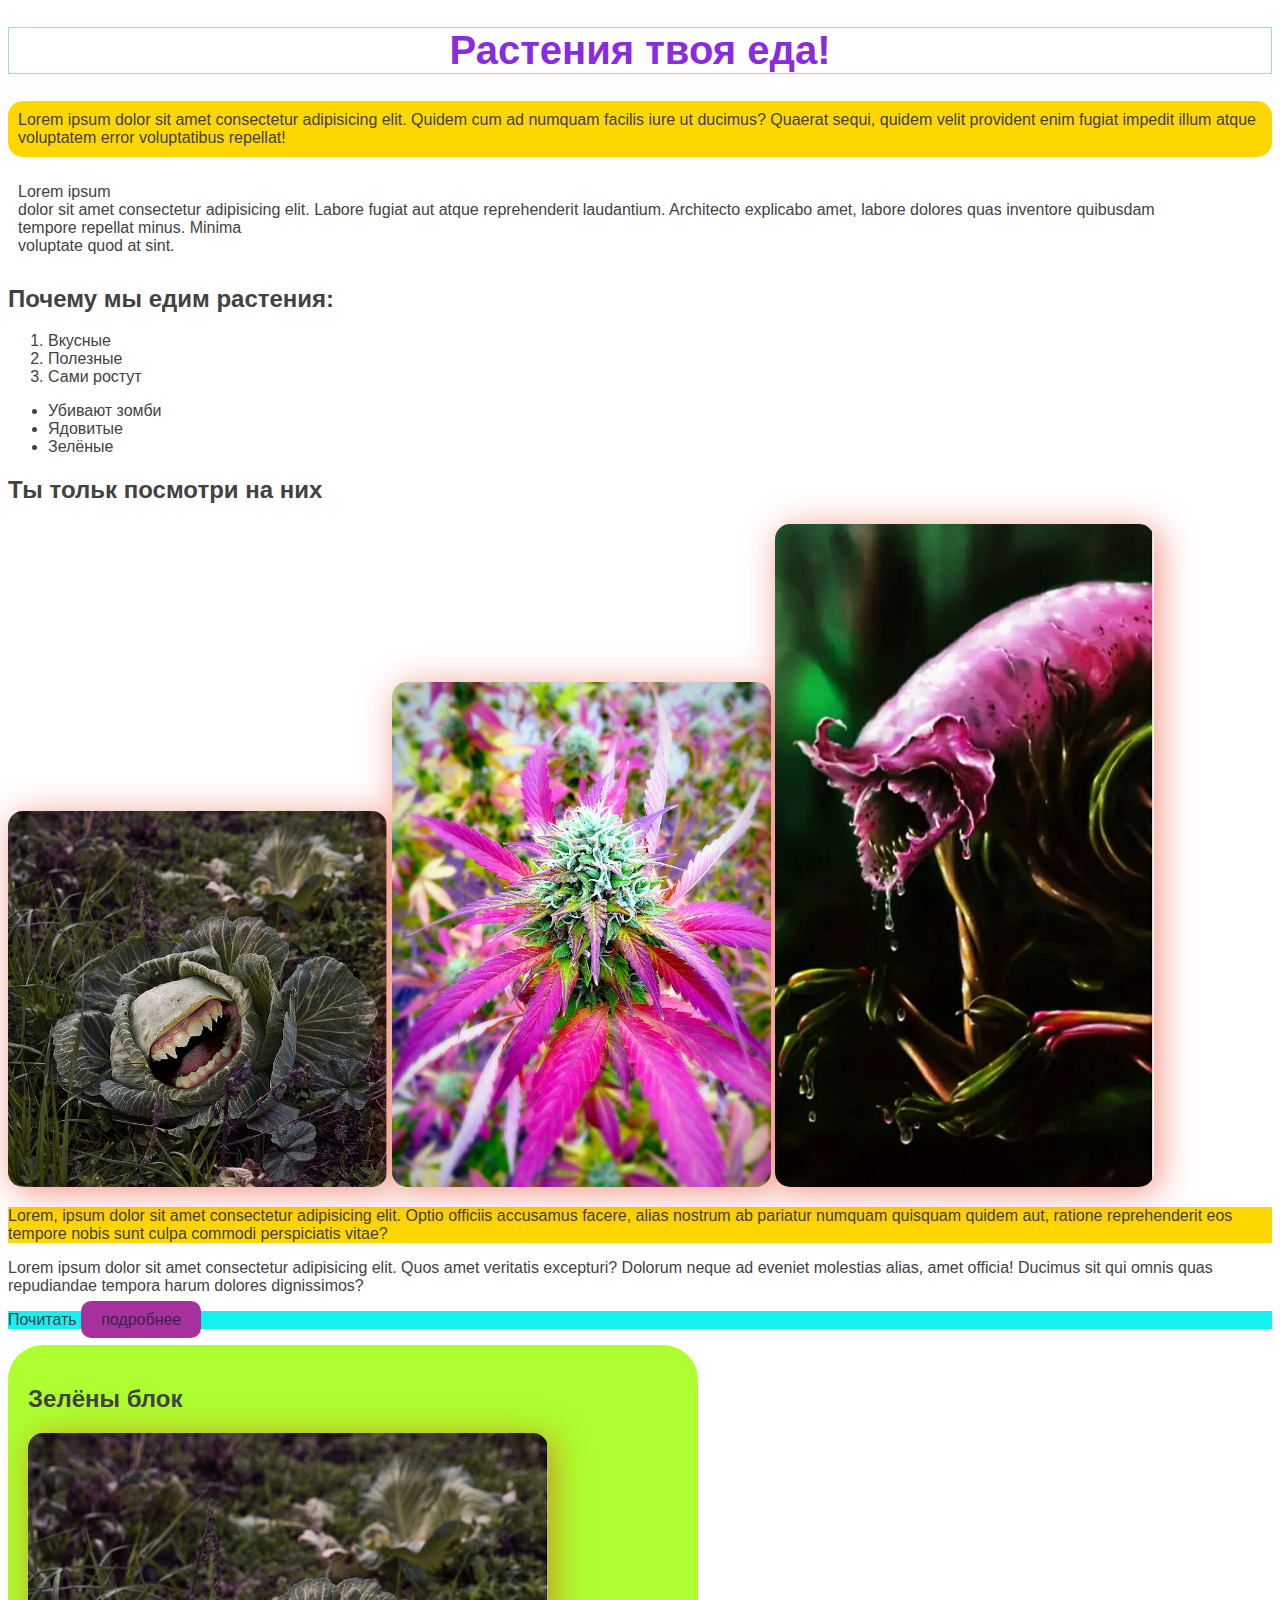
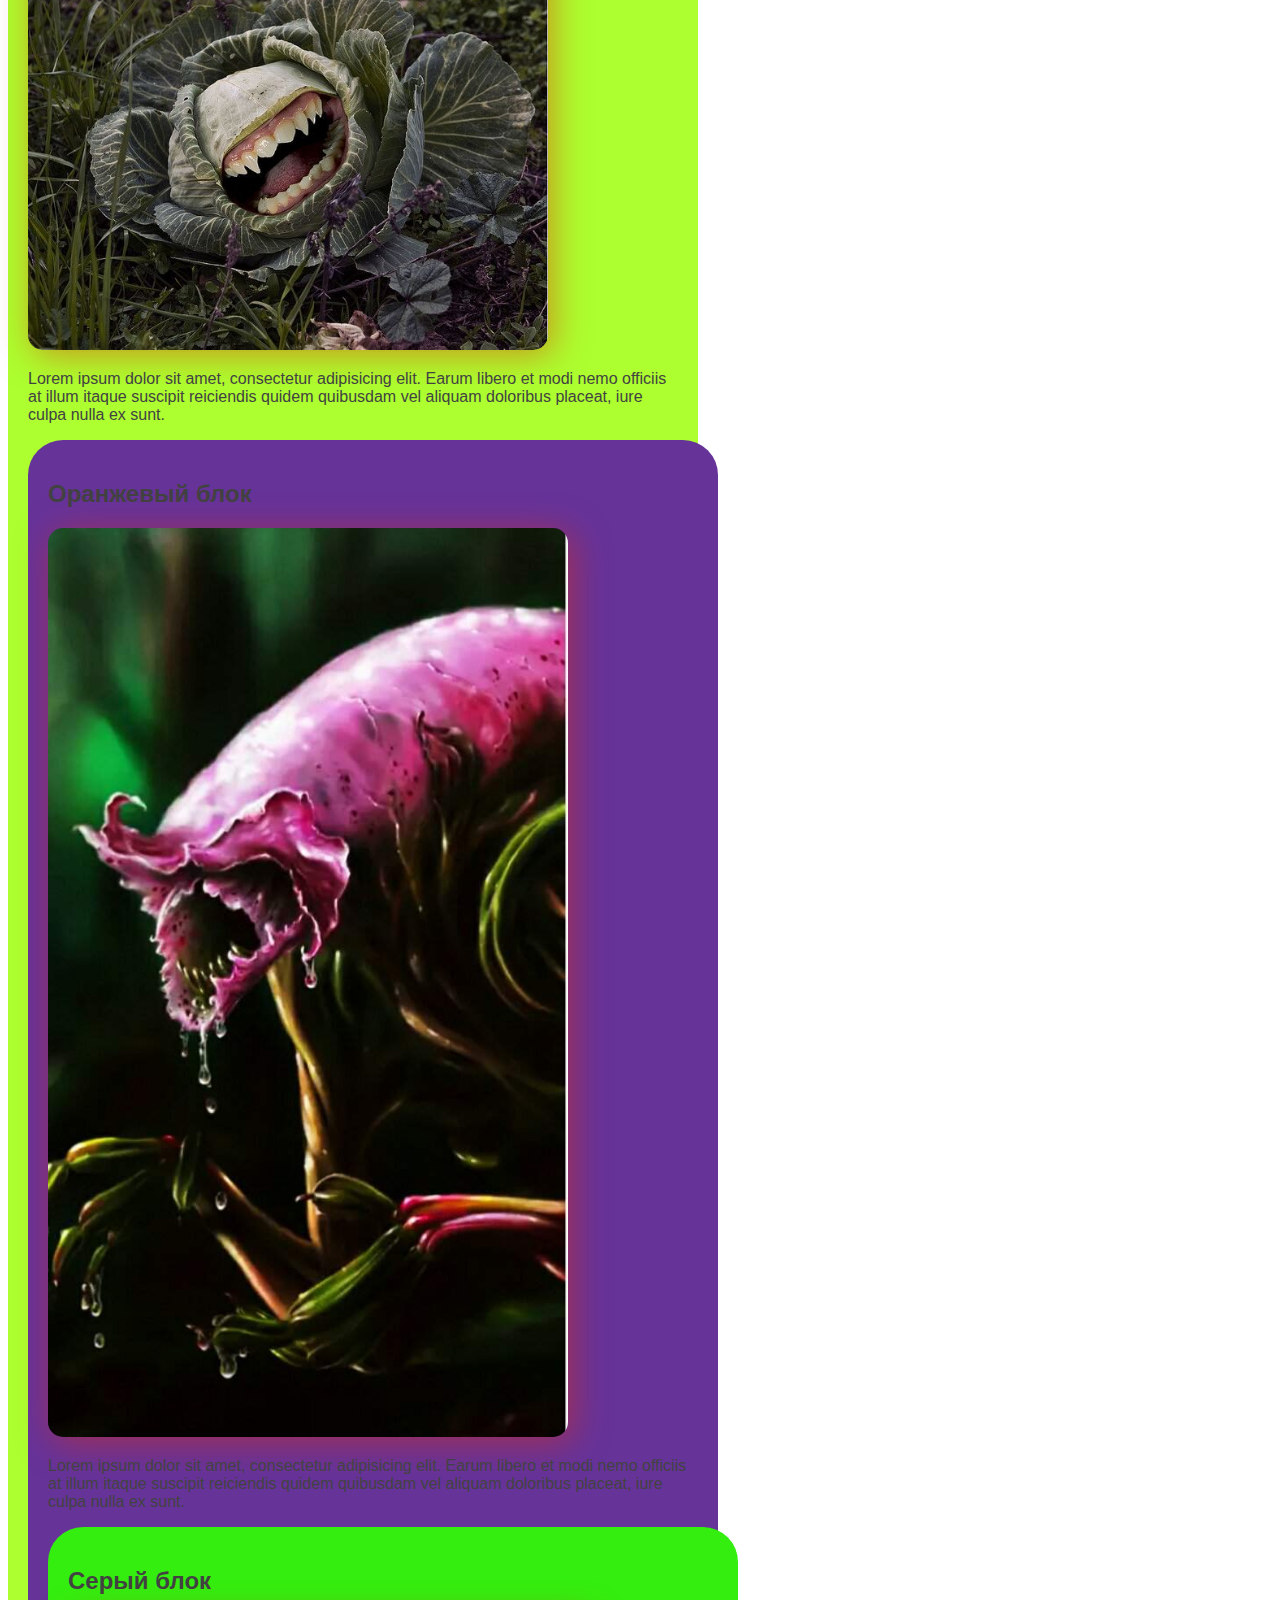
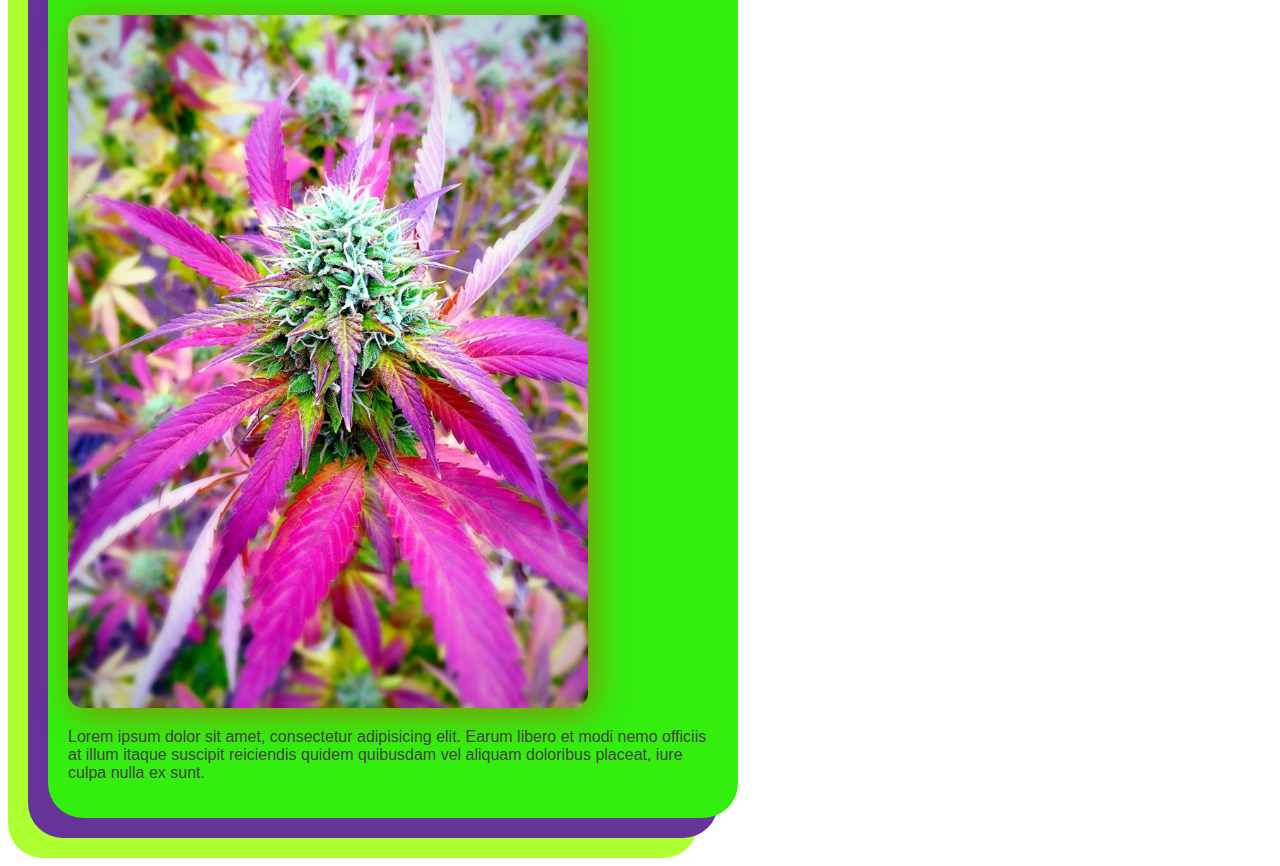
<file: Вёрстка-начало/index.html>
<!DOCTYPE html>
<html lang="en">
<head>
    <meta charset="UTF-8">
    <meta http-equiv="X-UA-Compatible" content="IE=edge">
    <meta name="viewport" content="width=device-width, initial-scale=1.0">
    <title>Сайт про  растения</title>
    <link rel="stylesheet" href="./style.css">

</head>
<body>
    <H1>Растения твоя еда!</H1>
    <p class="rounded blue">Lorem ipsum dolor sit amet consectetur adipisicing elit. Quidem cum ad numquam facilis iure ut ducimus? Quaerat sequi, quidem velit provident enim fugiat impedit illum atque voluptatem error voluptatibus repellat!</p> 
    <p class="rounded red">Lorem ipsum <br> dolor sit amet consectetur adipisicing elit. Labore fugiat aut atque reprehenderit laudantium. Architecto explicabo amet, labore dolores quas inventore quibusdam <br> tempore repellat minus. Minima <br> voluptate quod at sint.</p>
    <h2>Почему мы едим растения:</h2>
    <ol>
        <li>Вкусные</li>
        <li>Полезные</li>
        <li>Сами ростут</li>
    </ol>
    <ul>
        <li>Убивают зомби</li>
        <li>Ядовитые</li>
        <li>Зелёные</li>
    </ul>
    <H2>Ты тольк посмотри на них</H2>
    <img src="./kapusta-zubi.jpg" alt="смешная капуста" title="вот этот текст видно">
    <img src="./MJ-ALIEN.jpg" alt="растафарай" title="не видно текста">
    <img src="./predator-flawer.jpg" alt="цветок похожий на чужого" title="хачарача">
    <p class="rounden blue">Lorem, ipsum dolor sit amet consectetur adipisicing elit. Optio officiis accusamus facere, alias nostrum ab pariatur numquam quisquam quidem aut, ratione reprehenderit eos tempore nobis sunt culpa commodi perspiciatis vitae?</p><p>Lorem ipsum dolor sit amet consectetur adipisicing elit. Quos amet veritatis excepturi? Dolorum neque ad eveniet molestias alias, amet officia! Ducimus sit qui omnis quas repudiandae tempora harum dolores dignissimos?</p>
    <p class="pink">Почитать  <a href="https://gorshkoff.ru/" target="_blank"> подробнее</a></p>

<div class="block green">
    <h2>Зелёны блок</h2>
    <img src="./kapusta-zubi.jpg" alt="">
    <p>Lorem ipsum dolor sit amet, consectetur adipisicing elit. Earum libero et modi nemo officiis at illum itaque suscipit reiciendis quidem quibusdam vel aliquam doloribus placeat, iure culpa nulla ex sunt.</p>
    
    <div class="block orange">
        <h2>Оранжевый блок</h2>
        <img src="./predator-flawer.jpg" alt="">
        <p>Lorem ipsum dolor sit amet, consectetur adipisicing elit. Earum libero et modi nemo officiis at illum itaque suscipit reiciendis quidem quibusdam vel aliquam doloribus placeat, iure culpa nulla ex sunt.</p>

        <div class="block gray">
            <h2>Серый блок</h2>
            <img src="./MJ-ALIEN.jpg" alt="">
            <p>Lorem ipsum dolor sit amet, consectetur adipisicing elit. Earum libero et modi nemo officiis at illum itaque suscipit reiciendis quidem quibusdam vel aliquam doloribus placeat, iure culpa nulla ex sunt.</p>
</div>
</body>
</html>
</file>
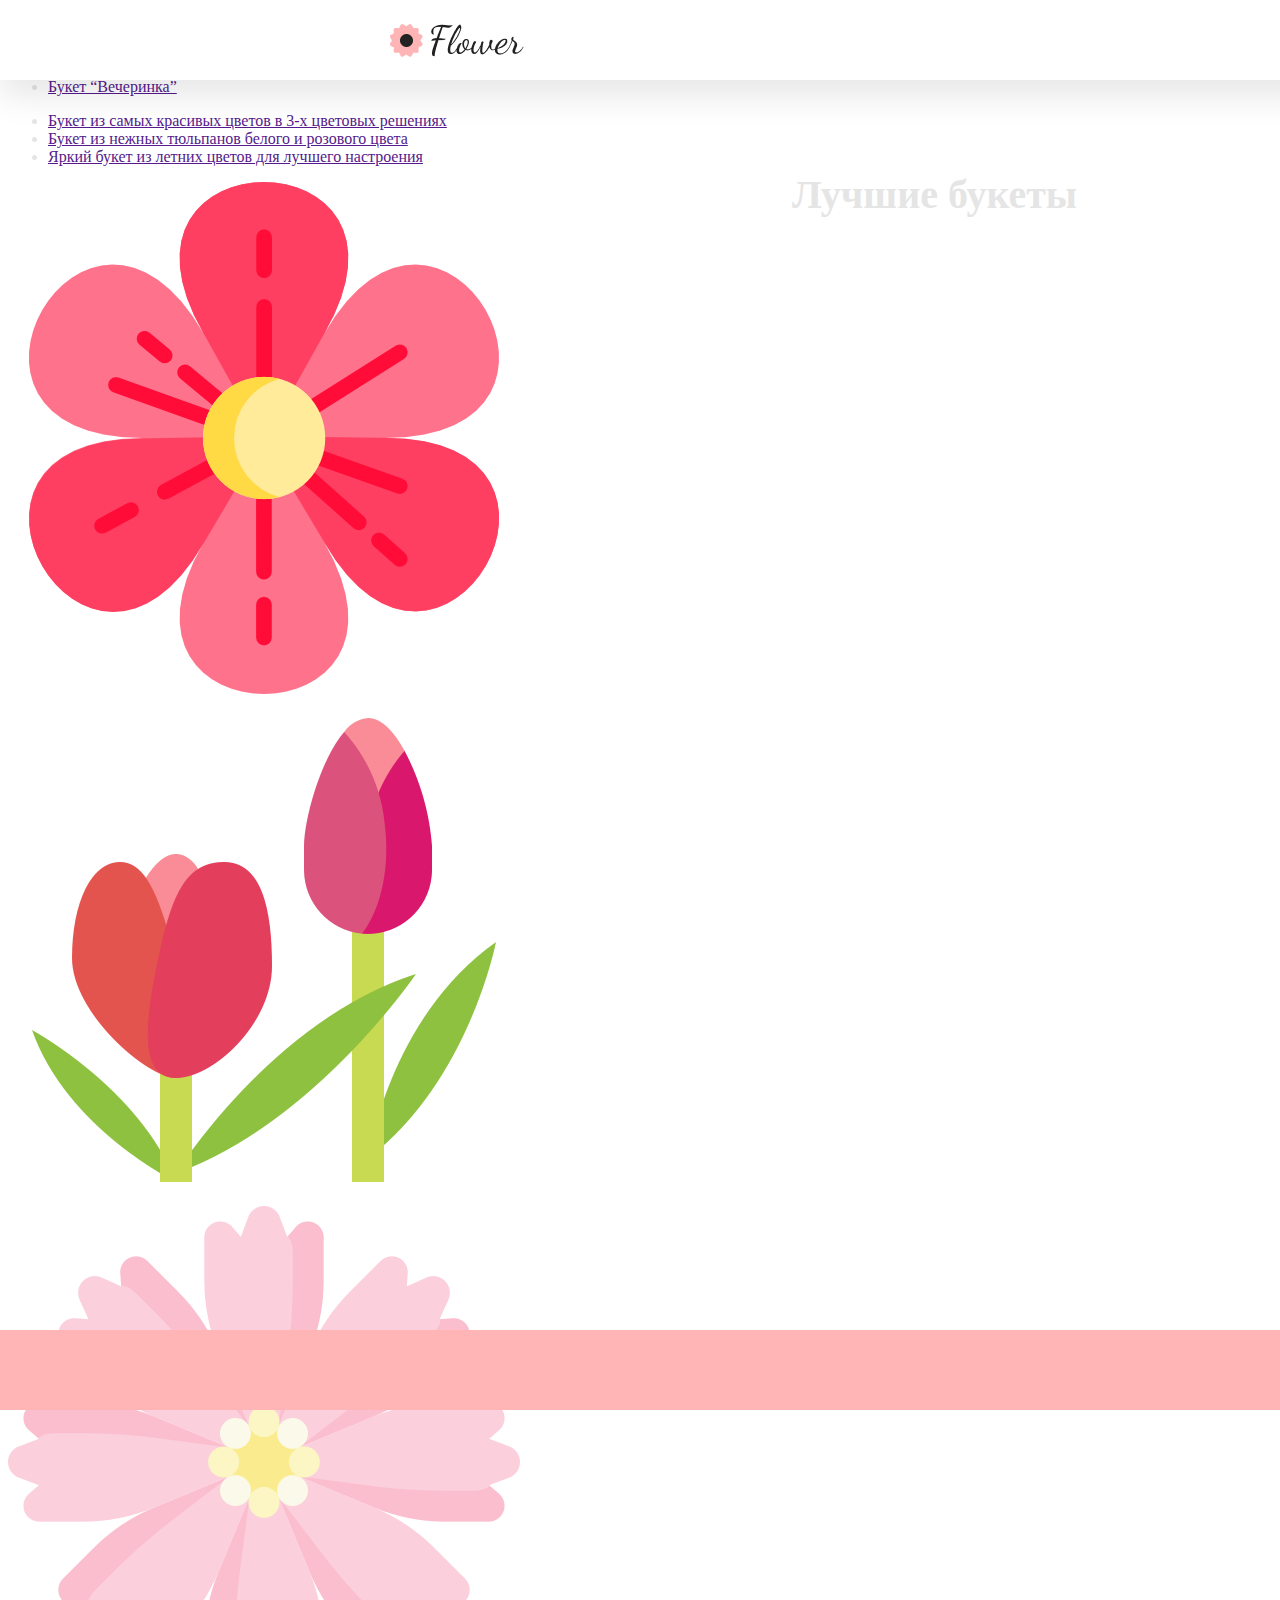
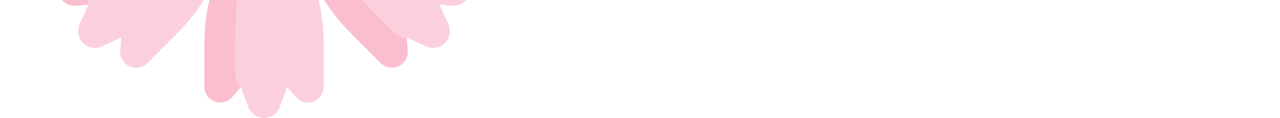
<file: Вёрстка-начало/Home work/index.html>
1920_decktop
<!DOCTYPE html>
<html lang="en">
<head>
    <meta charset="UTF-8">
    <meta http-equiv="X-UA-Compatible" content="IE=edge">
    <meta name="viewport" content="width=device-width, initial-scale=1.0">
    <title>Задание_сайт_цветы-Figma</title>
    <link rel="stylesheet" href="./style.css">

</head>

<body>
    
    <!-- контейнер 1920х1410 -->

    <div class="container">

        <!-- хэдэр -->

        <header>
<div class="logo"><img src="./Group_Flower 2 1.png" alt=""></div>
<div class="contacts">+7 986 567 54 43</div> 
<div class="logo2">Flower, 2005 - 2021</div>      
<h1>Лучшие букеты</h1>

</header>
<!-- навигация -->
<nav class="main-menu">
    <ul class="maine-menu-list">
        <li> <a href="">Букет “Радость”</a> </li>
        <li> <a href="">Букет “Счастье”</a></li>
        <li> <a href="">Букет “Вечеринка”</a></li>
    </ul>

    <ul><li><a href="">Букет из самых красивых цветов в 3-х цветовых решениях</a></li>

    <li><a href="">Букет из нежных тюльпанов белого и розового цвета</a></li>
    <li><a href="">Яркий букет из летних цветов для лучшего настроения</a></li>
</ul>

</nav>
<!-- основной контент -->

<section class="mainsection">
    <div class="maine-text-flover1"><img src="./Flower_1_nav.png" alt=""></div>
    <div class="maine-text-flover2"><img src="./tulpani_nav.png" alt=""></div>
    <div class="maine-text-flover3"><img src="./pink-flower_nav.png" alt=""></div>
</section>

<!-- футер -->

<footer></footer>

</div>
    
</body>
</html>
</file>
<file: Вёрстка-начало/style.css>
body {
    color: #424242;
    font-family: Arial, Helvetica, sans-serif;
}
h1{
    font-size: 40px;
    color: blueviolet;
    text-align: center;
    border: 1px solid rgb(153, 212, 240);
}


img {
    width: 30%;
    border-radius: 15px;
    box-shadow: 5px 5px 35px rgba(230, 41, 7, 0.5);
    transition: 0.5s;
}
img:hover {
    transform: scale(1.05, 1.05);
}
a {
    text-decoration: none;
    color: rgba(50, 35, 63, 0.966);
    background: rgb(167, 48, 159);
    padding: 10px 20px;
    border-radius: 10px;
}
a:hover {
  background-color: rgb(21, 255, 0);
}
.rounded {
    border-radius: 15px;
    padding: 10px;
}
.blue {
    background-color: gold ;
}
.pink {
    background-color: rgb(21, 241, 241);
}
.block{
    width: 650px;
    border-radius: 35px;
    padding: 20px;
}
.green{
    background-color: greenyellow;
}
.orange{
    background-color: rebeccapurple;
}
.gray{
    background-color: rgb(52, 238, 15);
}
.block img{
    width: 80%;
}
</file>
<file: Вёрстка-начало/Home work/style.css>
/* Тело */
body{
    font-family: Montserrat;
    color: #E5E5E5;

}

.container{
    width: 1920px;
    height: 1410px;
}
/* стили хэдера */
header{
    position: absolute;

    background-color: #FFFFFF;
    width: 1920px;
    height: 80px;
    left: 0px;
    top: 0px;
    box-shadow: 0px 15px 35px
    rgba(0, 0, 0, 0.1);
    justify-content: space-between;
    }

/* логотип */

.logo {
    position: absolute;
width: 134px;
height: 47px;
left: 390px;
top: 17px;
}
.contacts{
    position: absolute;
width: 154px;
height: 22px;
left: 1378px;
top: 27px;

font-family: Montserrat;
font-style: normal;
font-weight: 600;
font-size: 18px;
line-height: 22px;
color: #212121;
}
    /* стили навигации */
    h1 { 
        position: absolute;
        width: 336px;
        height: 49px;
        left: 792px;
        top: 143px;
        font-family: Montserrat;
font-style: normal;
font-weight: 600;
font-size: 40px;
line-height: 49px;
}
p{
    position: absolute;
width: 1162px;
height: 81px;
left: 381px;
top: 707px;
font-family: Montserrat;
font-style: italic;
font-weight: 300;
font-size: 32px;
line-height: 150%;
text-align: center;
color: #FF445A;
}
.div{
    position: absolute;
width: 196px;
height: 66px;
left: 472px;
top: 460px;
}

footer{
    position: absolute;
width: 1920px;
height: 80px;
left: 0px;
top: 1330px;

background: #FFB5B5;
}
.logo2 {
    position: absolute;
width: 169px;
height: 27px;
left: 876px;
top: 1357px;

font-family: Montserrat;
font-style: normal;
font-weight: normal;
font-size: 18px;
line-height: 150%;
}
</file>
